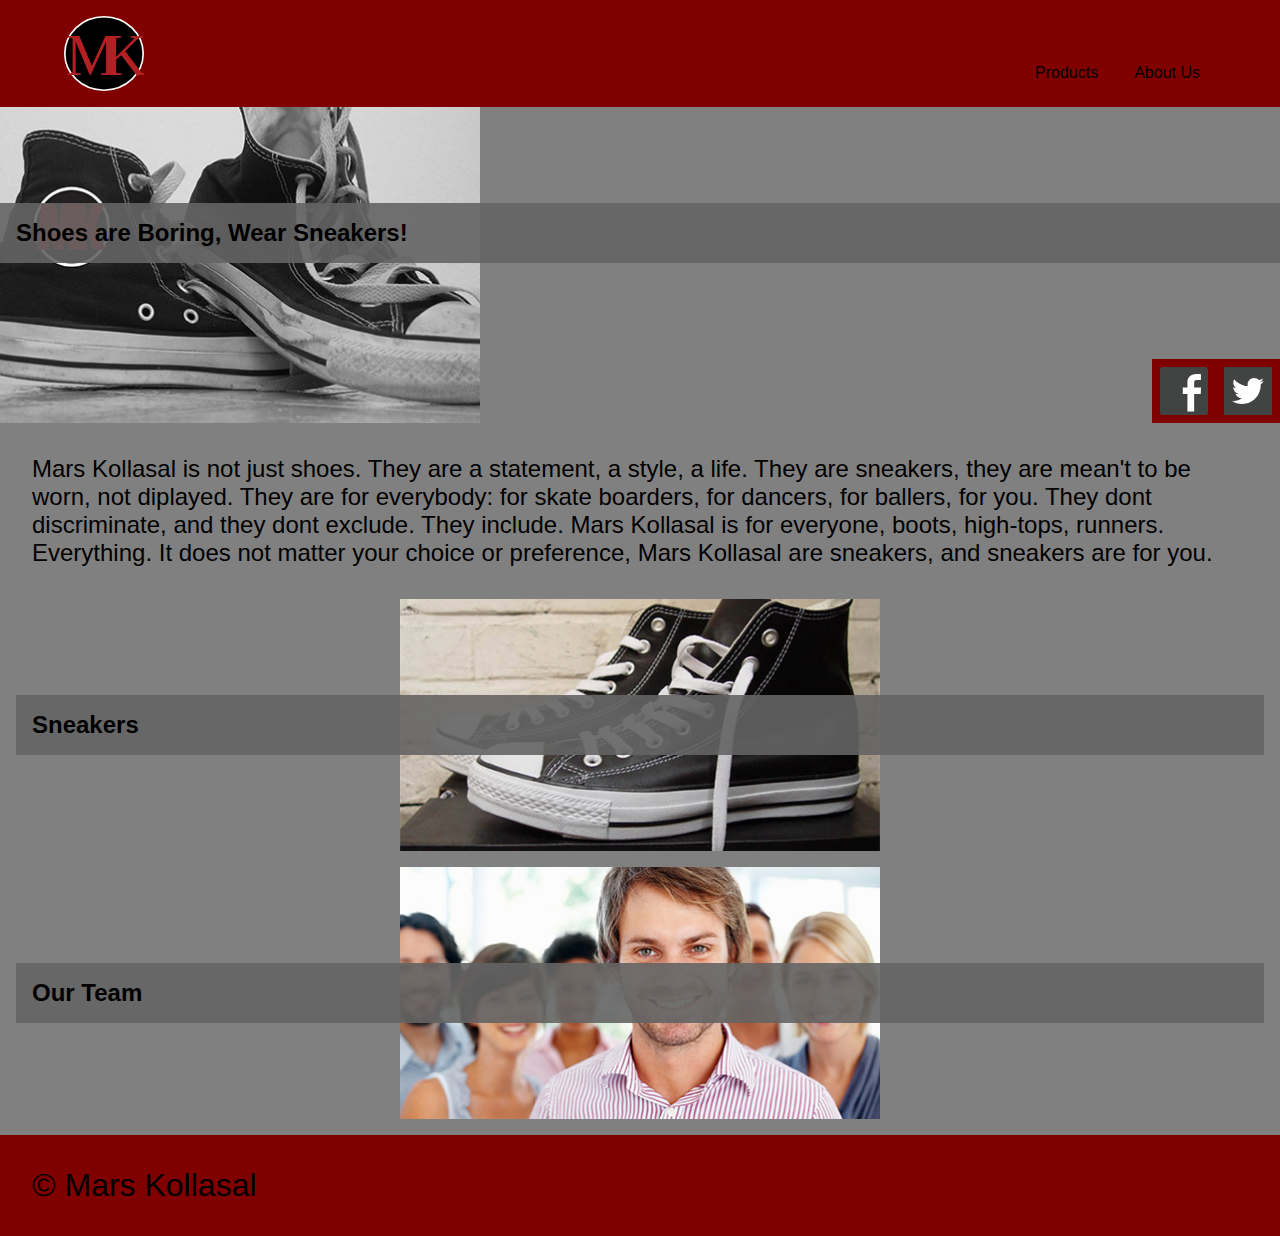
<file: index.html>
<!DOCTYPE html>
<html lang="en-ca">
<head>
	<meta charset="utf-8">
	<title>MK Shoes</title>
	<meta name="viewport" content="width=device-width,initial-scale=1">
    <link href="css/general.css" rel="stylesheet">
    <link href='http://fonts.googleapis.com/css?family=Open+Sans' rel='stylesheet' type='text/css'>
</head>
<body>
    
    <header>
        <a href="index.html">
            <img src="images/mk.svg" alt="mklogo" class="logo">
        </a>
      
        <nav class="nav-top">
            <ul>
                <li><a href="products.html">Products</a></li>
                <li> <a href="aboutus.html">About Us</a></li>  
            </ul>
        </nav>
    
    </header>
    
    <div class="billboard">
        <h1>Shoes are Boring, Wear Sneakers!</h1>
        <img src="images/twitter.svg" alt="twitter" class=twitter>
        <img src="images/f_logo.svg" alt="facebook" class=facebook>
    </div>
    
    <p>Mars Kollasal is not just shoes. They are a statement, a style, a life. They are sneakers, they are mean't to be worn, not diplayed. They are for everybody: for skate boarders, for dancers, for ballers, for you. They dont discriminate, and they dont exclude. They include. Mars Kollasal is for everyone, boots, high-tops, runners. Everything. It does not matter your choice or preference, Mars Kollasal are sneakers, and sneakers are for you.</p>
    
<div class="bucket">
    <h2><a href="products.html">Sneakers</a></h2>
 </div>
    
<div class="bucket2">
    <h2><a href="aboutus.html">Our Team</a></h2>
    </div>
    
<footer>© Mars Kollasal</footer>
    
</body>
</html>
</file>
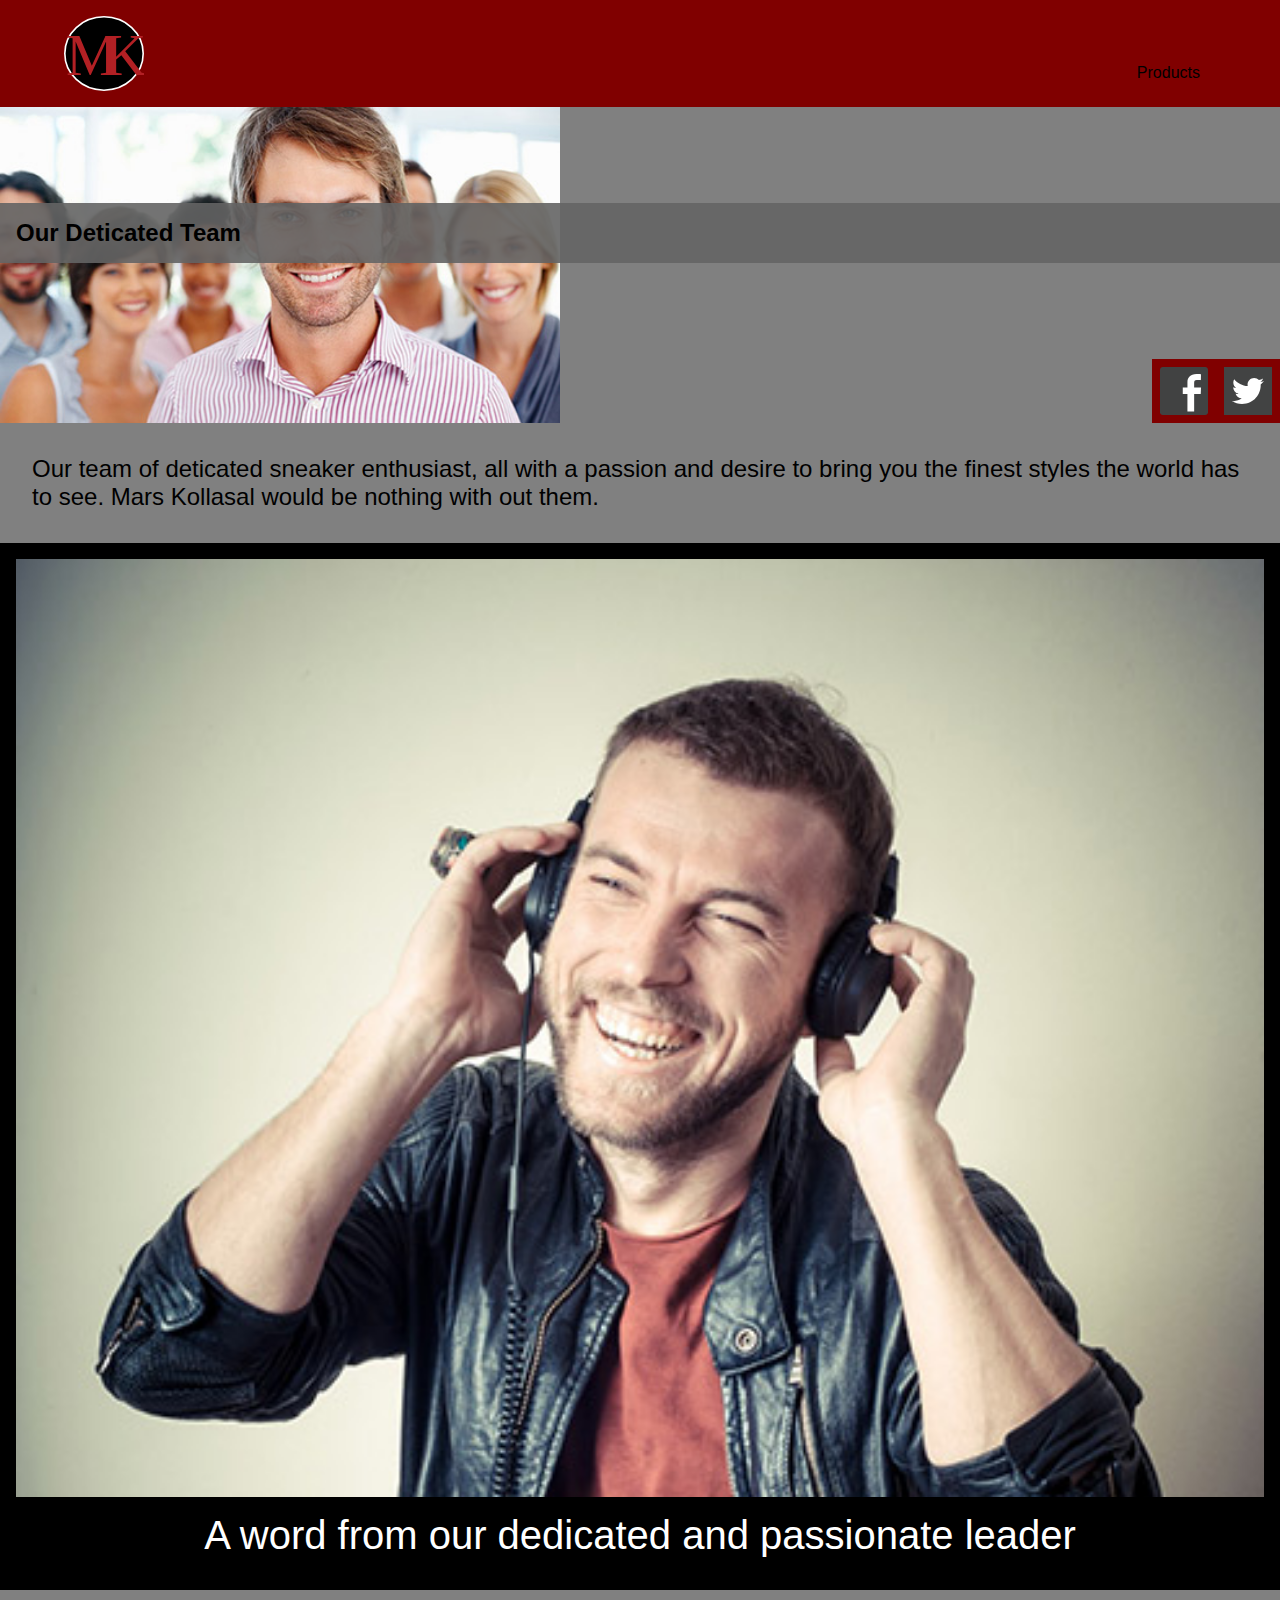
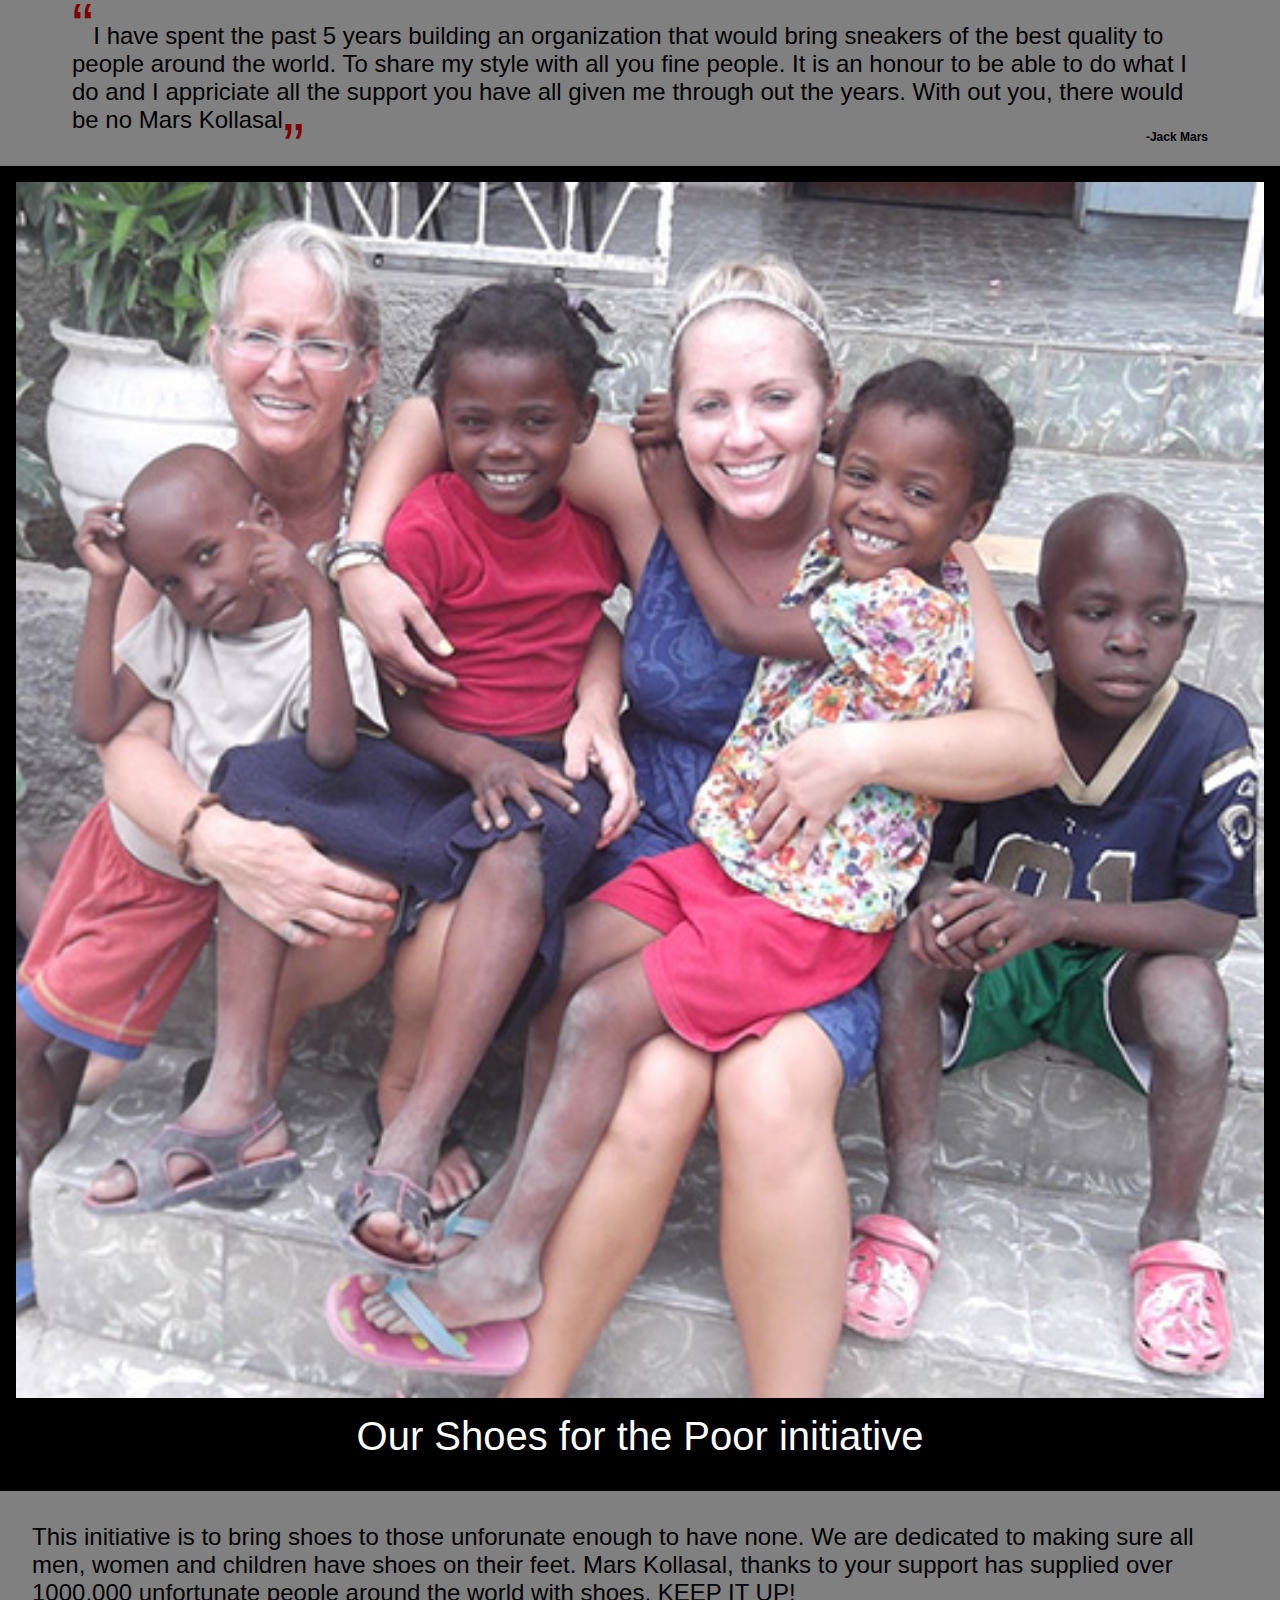
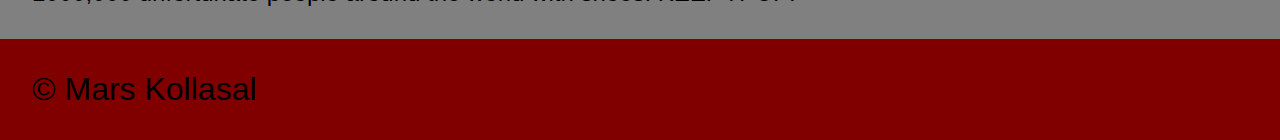
<file: aboutus.html>
<!DOCTYPE html>
<html lang="en-ca">
<head>
	<meta charset="utf-8">
	<title>MK Shoes</title>
	<meta name="viewport" content="width=device-width,initial-scale=1">
    <link href="css/general.css" rel="stylesheet">
    <link href='http://fonts.googleapis.com/css?family=Open+Sans' rel='stylesheet' type='text/css'>
</head>
<body>
    
    <header>
        <a href="index.html">
            <img src="images/mk.svg" alt="mklogo" class="logo">
        </a>
      
        <nav class="nav-top">
            <ul>
                <li><a href="products.html">Products</a></li>
           </li>
            </ul>
        </nav>
    
    </header>
    
    <div class="billboard3">
        <h1>Our Deticated Team</h1>
       <img src="images/twitter.svg" alt="twitter" class=twitter>
        <img src="images/f_logo.svg" alt="facebook" class=facebook>
    </div>
    
    <p>Our team of deticated sneaker enthusiast, all with a passion and desire to bring you the finest styles the world has to see. Mars Kollasal would be nothing with out them.</p>
    
<figcaption class="figcaptionabout">
    <img src="images/founder.jpg" alt="founder">
    <figure class="figure">A word from our dedicated and passionate leader</figure>
    </figcaption>
    
<blockquote>    
    <p>I have spent the past 5 years building an organization that would bring sneakers of the best quality to people around the world. To share my style with all you fine people. It is an honour to be able to do what I do and I appriciate all the support you have all given me through out the years. With out you, there would be no Mars Kollasal <span>-Jack Mars</span></p>
    </blockquote>
    
<figcaption class="figcaptionabout">
    <img src="images/help.jpg" alt="help">
    <figure class="figure">Our Shoes for the Poor initiative</figure>
    </figcaption>
    
     
    <p>This initiative is to bring shoes to those unforunate enough to have none. We are dedicated to making sure all men, women and children have shoes on their feet. Mars Kollasal, thanks to your support has supplied over 1000,000 unfortunate people around the world with shoes. KEEP IT UP! </p>
    
    
<footer>© Mars Kollasal</footer>
</file>
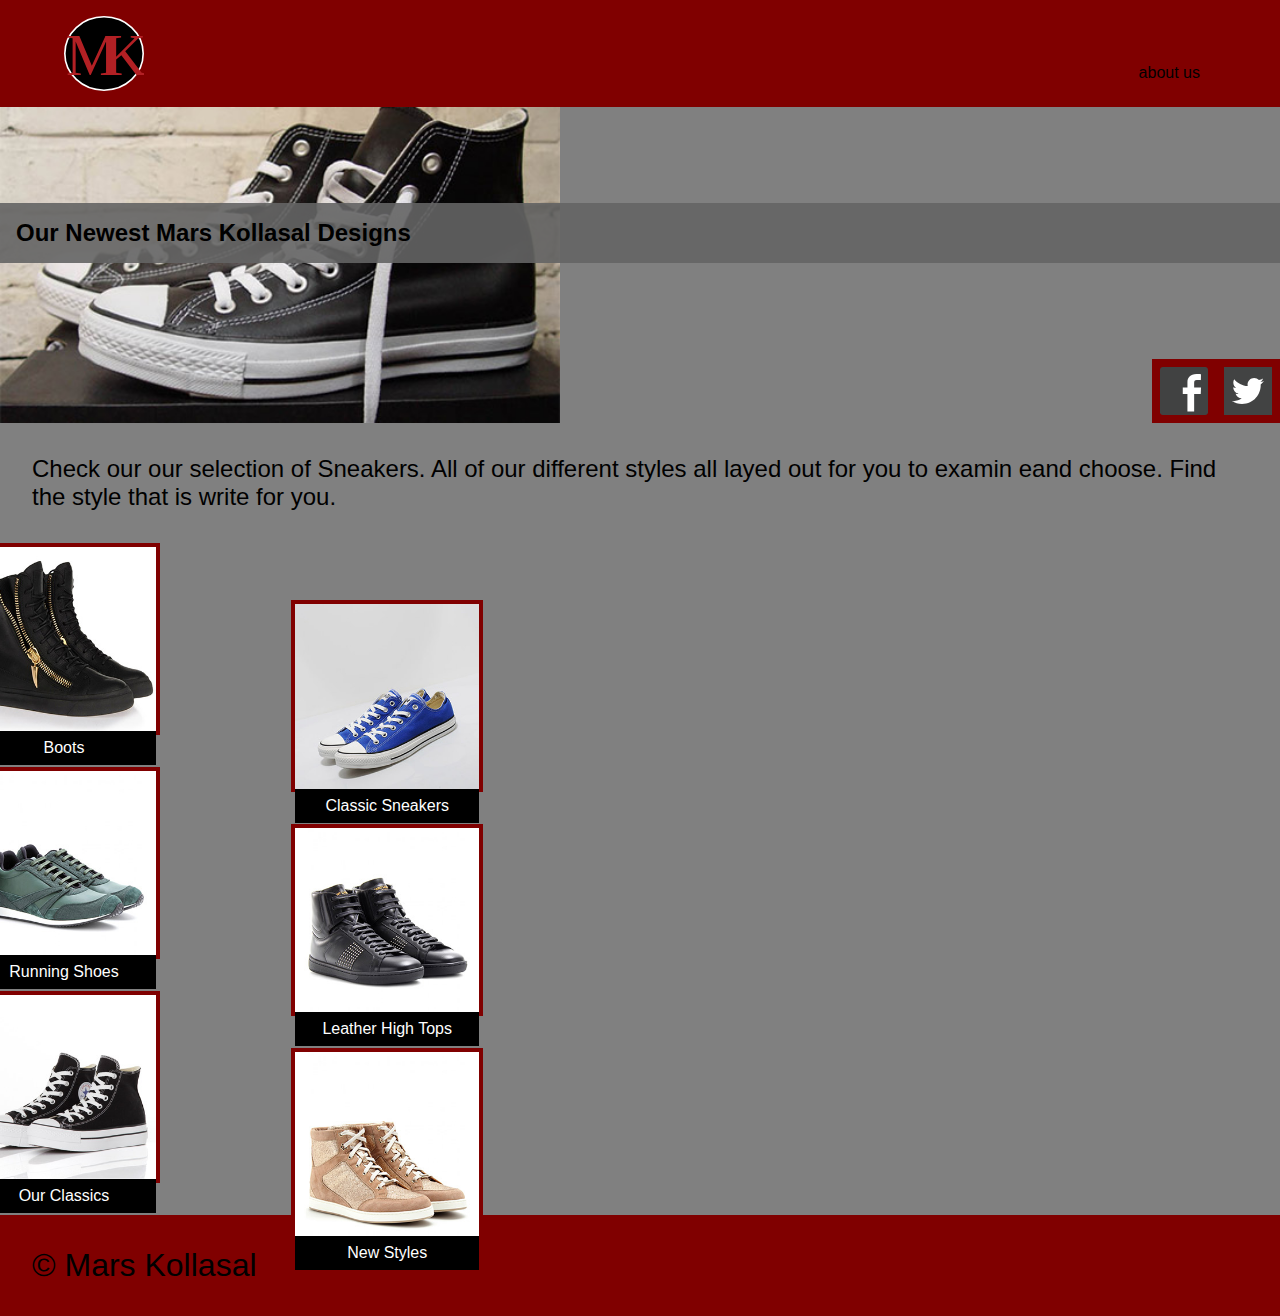
<file: products.html>
<!DOCTYPE html>
<html lang="en-ca">
<head>
    <meta charset="utf-8">
	<title>MK Shoes</title>
	<meta name="viewport" content="width=device-width,initial-scale=1">
    <link href="css/general.css" rel="stylesheet">
    <link href='http://fonts.googleapis.com/css?family=Open+Sans' rel='stylesheet' type='text/css'>

    
    <header>
        <a href="index.html">
            <img src="images/mk.svg" alt="mklogo" class="logo">
        </a>
      
        <nav class="nav-top">
            <ul>
                <li><a href="aboutus.html">about us</a></li>
            </ul>
        </nav>
    
    </header>
    
    <div class="billboard2">
        <h1>Our Newest Mars Kollasal Designs</h1>
        <img src="images/twitter.svg" alt="twitter" class=twitter>
        <img src="images/f_logo.svg" alt="facebook" class=facebook>
    </div>
    
    <p>Check our our selection of Sneakers. All of our different styles all layed out for you to examin eand choose. Find the style that is write for you.</p>
   
    <figure>  
    <div class="box1">
       <img src="images/shoes-6.jpg" alt="shoe6">
         <figcaption class="boxcaption">Classic Sneakers</figcaption>
    </div>
    </figure> 
    
    <figure>
    <div class="box2">
       <img src="images/shoes-1.jpg" alt="shoe1">
    <figcaption class="boxcaption">Leather High Tops</figcaption>
    </div>
    </figure>
    
    <figure>
    <div class="box3">
       <img src="images/shoes-2.jpg" alt="shoe2">
    <figcaption class="boxcaption">New Styles</figcaption>
    </div>
    </figure>
    
    <figure>
    <div class="box4">
       <img src="images/shoes-3.jpg" alt="shoe3">
    <figcaption class="boxcaption">Boots</figcaption>
    </div>
    </figure>
    
    <figure>
    <div class="box5">
        <img src="images/shoes-4.jpg" alt="shoe4">
    <figcaption class="boxcaption">Running Shoes</figcaption>
    </div>
     </figure>
    
    <figure>
    <div class="box6">
       <img src="images/shoes-7.jpg" alt="shoe5">
    <figcaption class="boxcaption">Our Classics</figcaption>
    </div>
    </figure>
  
    <footer>© Mars Kollasal</footer>
    
</head>
</html>
</file>
<file: css/general.css>
@charset "utf-8";

@-moz-viewport { width: device-width; scale: 1; }
@-ms-viewport { width: device-width; scale: 1; }
@-o-viewport { width: device-width; scale: 1; }
@-webkit-viewport { width: device-width; scale: 1; }
@viewport { width: device-width; scale: 1; }

* {
	-moz-box-sizing: border-box;
	-webkit-box-sizing: border-box;
	box-sizing: border-box;
}

html {
	-moz-text-size-adjust: 100%;
	-ms-text-size-adjust: 100%;
	-webkit-text-size-adjust: 100%;
	text-size-adjust: 100%;
    
    font-size: 100%;
}

img {
	width: 100%;
    display: block;
}



body {
    margin: 0;
    padding: 0;
    background-color: gray;
}

header {
    background-color: maroon;
    overflow:hidden;
}

.logo {
    width: 5rem;
    height: auto;
    float: left;
    margin: 1rem 5%;
}

.twitter {
    width: 4rem;
    height: auto;
    float:right;
    position: relative;
    margin: 0;
    padding: .5rem;
    background-color: maroon
}

.facebook {
    width: 4rem;
    height: auto;
    float:right;
    position: relative;
    margin: 0;
    padding: .5rem;
    background-color: maroon;
}

.nav-top {
    width: 50%;
    float: right;
    margin: 3rem 0 0;
}

.nav-top ul {
    margin: 1rem 10%;
    padding: 0;
    text-align: right;
}

.nav-top li {
    margin: 0;
    padding: 1rem;
    display: inline;
    font-family: futura, helvetica, sans-serif;
}
    
.billboard {
    background-image: url(../images/shoes.jpg);
    background-repeat: no-repeat;
    background-position: left;
    background-size: 30rem;
    overflow: hidden;
}

.billboard2 {
    background-image: url(../images/products.jpg);
    background-repeat: no-repeat;
    background-position: left;
    background-size: 35rem;
    overflow: hidden;
}

.billboard3 {
    background-image: url(../images/ourteam.jpg);
    background-repeat: no-repeat;
    background-position: left;
    background-size: 35rem;
    overflow: hidden;
}

.billboard h1 {
    background-color: rgba(100, 100, 100, .9);
    margin: 6rem 0;
    padding: 1rem;
    font-size: 1.5rem;
    font-family: folio, sans-serif;
    font-weight: bold;
}

.billboard2 h1 {
    background-color: rgba(100, 100, 100, .9);
    margin: 6rem 0;
    padding: 1rem;
    font-size: 1.5rem;
    font-family: folio, sans-serif;
    font-weight: bold;
}

.billboard3 h1 {
    background-color: rgba(100, 100, 100, .9);
    margin: 6rem 0;
    padding: 1rem;
    font-size: 1.5rem;
    font-family: folio, sans-serif;
    font-weight: bold;
}

p {
    margin: 2rem 2rem;
    padding: 0;
    font-family: Open San, sans-serif;
    font-size: 1.5rem
}

.bucket {
    background-image: url(../images/products.jpg);
    background-repeat: no-repeat;
    background-position: center center;
    background-size: 30rem;
    overflow: hidden;
    margin: 1rem;
}

.bucket h2 {
    background-color: rgba(100, 100, 100, .9);
    margin: 6rem 0;
    padding: 1rem;
    font-size: 1.5rem;
    font-family: folio, sans-serif;
    font-weight: bold;
}

.bucket2 {
    background-image: url(../images/ourteam.jpg);
    background-repeat: no-repeat;
    background-position: center center;
    background-size: 30rem;
    overflow: hidden;
    margin: 1rem;
}
    
.bucket2 h2 {
    background-color: rgba(100, 100, 100, .9);
    margin: 6rem 0;
    padding: 1rem;
    font-size: 1.5rem;
    font-family: folio, sans-serif;
    font-weight: bold;
}

footer {
    background-color: maroon;
    padding: 2rem;
    font-family: folio, sans-serif;
    font-size: 2rem;
}

footer before {
    content:"\00a9 me";
}

.box1 {
    margin: 6.5rem 6.5%;
    padding: 0rem;
    height: 12rem;
    width: 12rem;
    background-color: maroon;
    border: .25rem solid maroon;
    position:absolute;
    left: 13rem;
    top: 31rem;
}

.box2 {
    margin: 7.5rem 6.5%;
    padding: 0;
    height: 12rem;
    width: 12rem;
    background-color: maroon;
    border: .25rem solid maroon;
    position:absolute;
    left: 13rem;
    top:44rem;


}

.box3 {
    margin: 8.5rem 6.5%;
    padding: 0;
    height: 12rem;
    width: 12rem;
    background-color: maroon;
    border: .25rem solid maroon;
    position:absolute;
    top: 57rem;
    left: 13rem;

}

.box4 {
    margin: 2rem -6%;
    padding: 0;
    height: 12rem;
    width: 12rem;
    background-color: maroon;
    border: .25rem solid maroon;
}

.box5 {
    margin: 2rem -6%;
    padding: 0;
    height: 12rem;
    width: 12rem;
    background-color: maroon;
    border: .25rem solid maroon;
}

.box6 {
    margin: 2rem -6%;
    padding: 0;
    height: 12rem;
    width: 12rem;
    background-color: maroon;
    border: .25rem solid maroon;
}

.boxcaption {
    background-color: black;
    padding: .5rem 1rem;
    text-align: center
    
}

figcaption {
    background-color: black;
    font-family: futura, sans-serif;
    color: white;
    padding: 0rem 1rem 1rem; 
    margin: 0rem;
}

a {
    color: black;
    text-decoration: none;
}

.figcaptionabout {
    background-color: black;
    font-family: folio, sans-serif;
    color: white;
    padding: 1rem; 
    margin: 0;
    font-size: 2.5rem;
    text-align: center;
}

.figure {
    border: black;
    padding: 0;
    background-color: black;
    margin: 1rem;
}

blockquote p:before {
    content:"“";
    font-size:4rem;
    color:maroon;
    float:left;
    margin: -3rem -1rem;
    padding: 1rem
}

blockquote p:after {
    content:"”";
    font-size:4rem;
    color:maroon;
    position:absolute;
    margin:.3rem 0 0;
}

blockquote span{
    font-weight:bold;
    float:right;
    margin:1.5rem 0;
    font-size: .75rem
}
</file>
